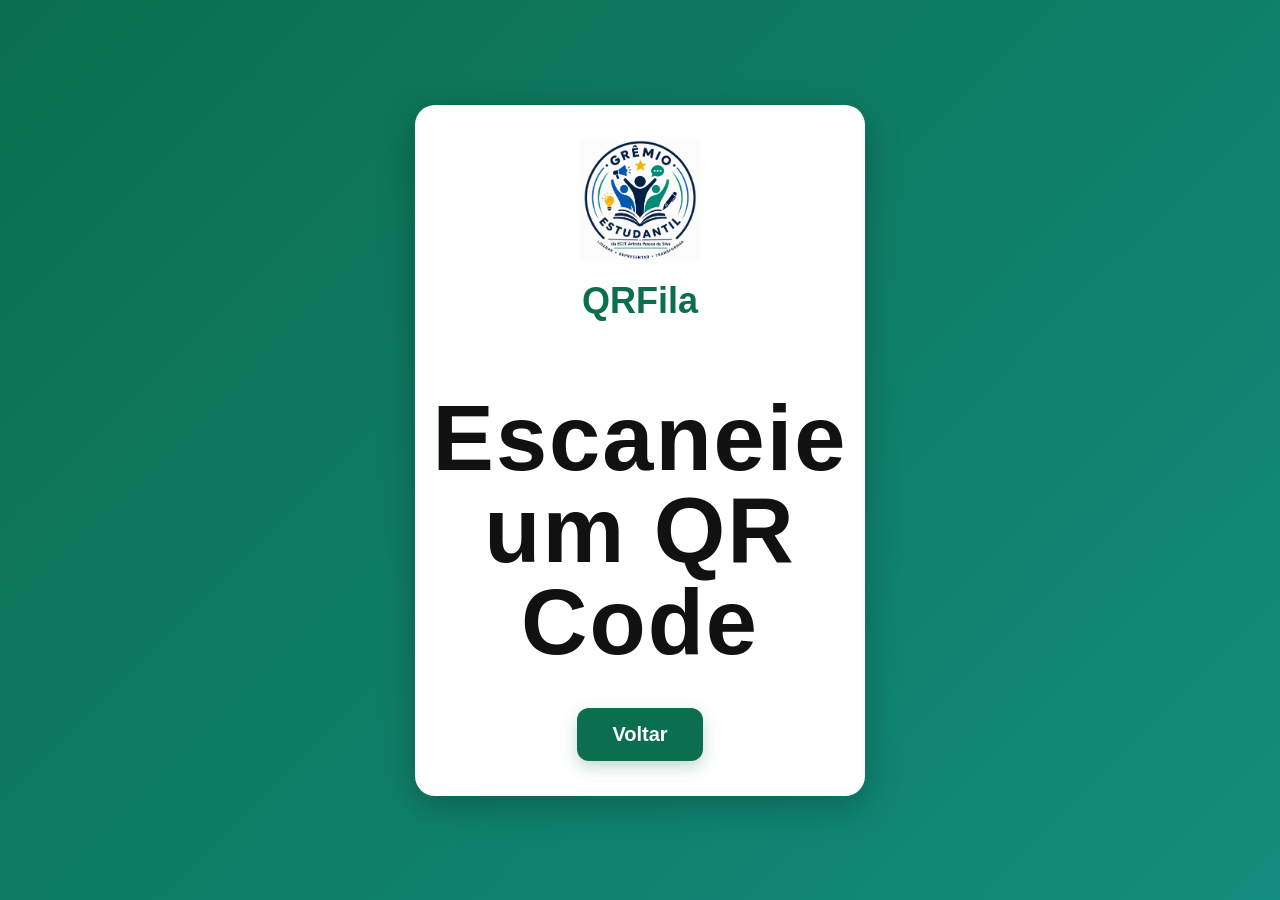
<file: index.html>
<!DOCTYPE html>
<html lang="pt-BR">
<head>

<meta charset="UTF-8">
<meta name="viewport" content="width=device-width, initial-scale=1.0">

<title>QRFila</title>

<link rel="stylesheet" href="style.css">

<link rel="manifest" href="manifest.json">

<meta name="theme-color" content="#0B6E4F">

<link rel="icon" href="favicon.png">

</head>

<body>

<div class="container">

<img src="logo.png" class="logo" alt="Grêmio Estudantil">

<h1>QRFila</h1>

<div id="numero">
Carregando...
</div>

<button class="botao" onclick="history.back()">
Voltar
</button>

</div>

<script src="script.js"></script>

<script>
if ('serviceWorker' in navigator) {
    navigator.serviceWorker.register('service-worker.js');
}
</script>

</body>
</html>
</file>
<file: style.css>
*{
    margin:0;
    padding:0;
    box-sizing:border-box;
    font-family:Arial, Helvetica, sans-serif;
}

body{
    background:linear-gradient(135deg,#0B6E4F,#128C7E);
    overflow:hidden;
    display:flex;
    justify-content:center;
    align-items:center;
    height:100vh;
    color:white;
}

.container{
    width:90%;
    max-width:450px;
    text-align:center;
    background:#ffffff;
    color:#222;
    padding:35px;
    border-radius:20px;
    box-shadow:0 10px 35px rgba(0,0,0,.25);
    animation: aparecer .35s ease;
    display:flex;
    flex-direction:column;
    align-items:center;
    justify-content:center;
}

.logo{
    width:120px;
    height:auto;
    margin-bottom:20px;
}

h1{
    color:#0B6E4F;
    margin-bottom:30px;
    font-size:36px;
}

#numero{
    font-size:92px;
    line-height:1;
    letter-spacing:2px;
    font-weight:bold;
    color:#111;
    margin:40px 0;
    text-align:center;
    user-select:none;
}

.botao{
    background:#0B6E4F;
    color:white;
    border:none;
    padding:15px 35px;
    font-size:20px;
    border-radius:12px;
    cursor:pointer;
    transition:.25s ease;
    font-weight:bold;
    box-shadow:0 6px 15px rgba(11,110,79,.25);
}

.botao:hover{
    background:#09553d;
    transform:scale(1.03);
}

@media(max-width:600px){

.logo{
    width:90px;
}

h1{
    font-size:28px;
}

#numero{
    font-size:72px;
}

.botao{
    width:100%;
}

}

@keyframes aparecer{

from{
opacity:0;
transform:translateY(20px);
}

to{
opacity:1;
transform:translateY(0);
}

}
</file>
